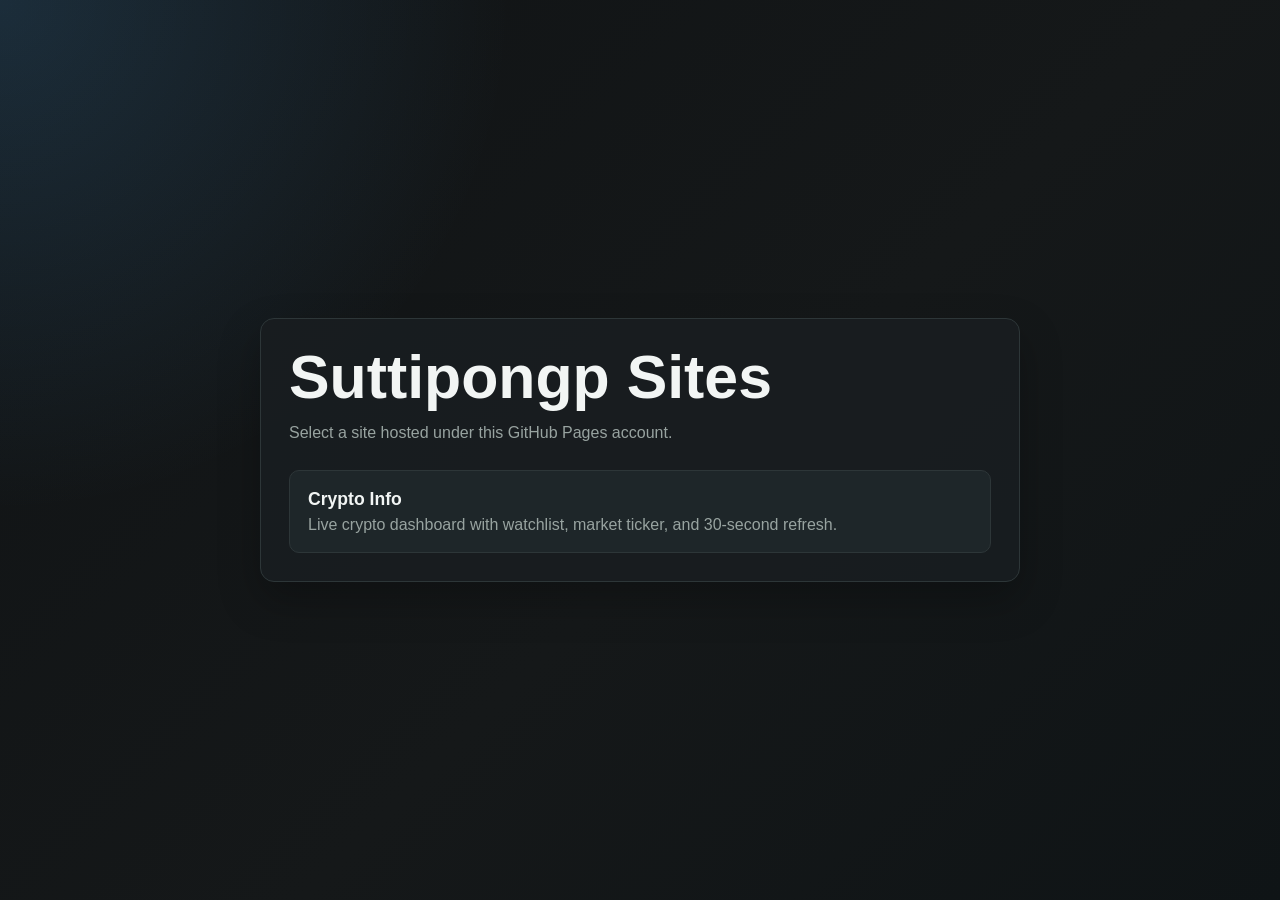
<file: index.html>
<!doctype html>
<html lang="en">
  <head>
    <meta charset="utf-8" />
    <meta name="viewport" content="width=device-width, initial-scale=1" />
    <title>suttipongp.github.io</title>
    <style>
      :root {
        color-scheme: dark;
        --bg: #0f1416;
        --panel: #181d20;
        --text: #f2f5f4;
        --muted: #98a3a0;
        --line: #2d3638;
        --accent: #58b7ff;
      }

      * {
        box-sizing: border-box;
      }

      body {
        margin: 0;
        min-height: 100vh;
        display: grid;
        place-items: center;
        padding: 24px;
        background:
          radial-gradient(circle at top left, rgba(88, 183, 255, 0.16), transparent 32rem),
          linear-gradient(135deg, #101315 0%, #151819 55%, #0f1416 100%);
        color: var(--text);
        font-family: "Segoe UI", Arial, sans-serif;
      }

      main {
        width: min(760px, 100%);
      }

      .panel {
        border: 1px solid var(--line);
        border-radius: 14px;
        background: rgba(24, 29, 32, 0.92);
        padding: 28px;
        box-shadow: 0 18px 42px rgba(0, 0, 0, 0.25);
      }

      h1,
      h2,
      p {
        margin: 0;
      }

      h1 {
        font-size: clamp(2rem, 5vw, 3.8rem);
        line-height: 1;
      }

      p {
        margin-top: 12px;
        color: var(--muted);
        line-height: 1.6;
      }

      .sites {
        margin-top: 24px;
        display: grid;
        gap: 12px;
      }

      a {
        color: inherit;
        text-decoration: none;
      }

      .site-link {
        display: block;
        border: 1px solid var(--line);
        border-radius: 10px;
        padding: 18px;
        background: rgba(32, 39, 43, 0.9);
      }

      .site-link:hover {
        border-color: var(--accent);
      }

      .site-link h2 {
        font-size: 1.1rem;
      }

      .site-link span {
        display: block;
        margin-top: 6px;
        color: var(--muted);
      }
    </style>
  </head>
  <body>
    <main>
      <section class="panel">
        <h1>Suttipongp Sites</h1>
        <p>Select a site hosted under this GitHub Pages account.</p>

        <div class="sites">
          <a class="site-link" href="./crypto-info/">
            <h2>Crypto Info</h2>
            <span>Live crypto dashboard with watchlist, market ticker, and 30-second refresh.</span>
          </a>
        </div>
      </section>
    </main>
  </body>
</html>
</file>
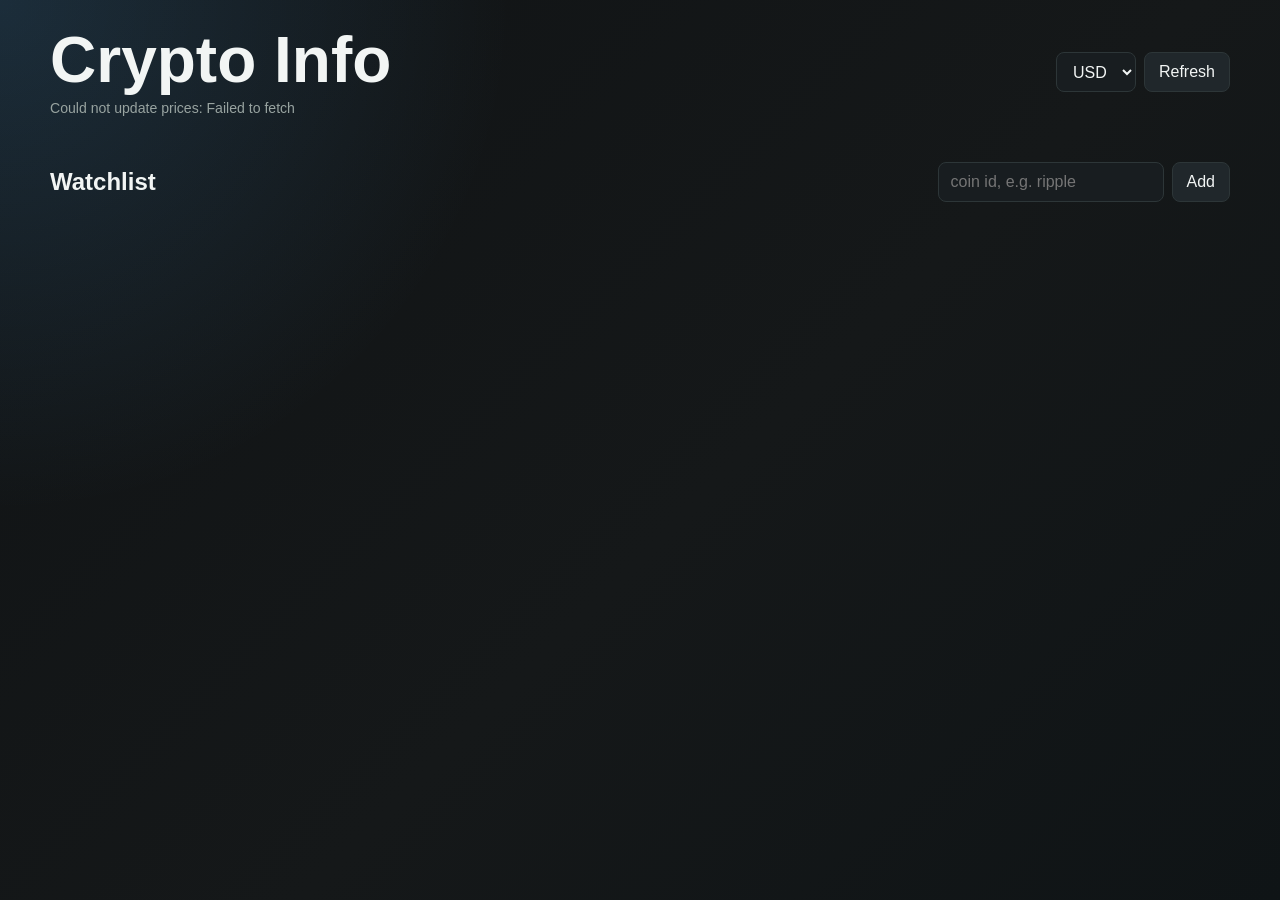
<file: crypto-info/index.html>
<!doctype html>
<html lang="en">
  <head>
    <meta charset="utf-8" />
    <meta name="viewport" content="width=device-width, initial-scale=1" />
    <title>Crypto Info</title>
    <link rel="stylesheet" href="styles.css" />
  </head>
  <body>
    <main class="app">
      <header class="topbar">
        <div>
          <h1>Crypto Info</h1>
          <p id="status">Starting live feed...</p>
        </div>
        <div class="controls">
          <select id="currency" aria-label="Currency">
            <option value="usd">USD</option>
            <option value="thb">THB</option>
            <option value="eur">EUR</option>
            <option value="gbp">GBP</option>
            <option value="jpy">JPY</option>
          </select>
          <button id="refresh" type="button">Refresh</button>
        </div>
      </header>

      <section class="ticker" id="ticker" aria-label="Market ticker"></section>

      <section class="watchlist">
        <div class="section-heading">
          <h2>Watchlist</h2>
          <form id="coin-form">
            <input
              id="coin-input"
              type="text"
              placeholder="coin id, e.g. ripple"
              autocomplete="off"
              aria-label="Add coin by CoinGecko id"
            />
            <button type="submit">Add</button>
          </form>
        </div>
        <div class="grid" id="cards"></div>
      </section>
    </main>

    <template id="coin-card-template">
      <article class="coin-card">
        <button class="remove" type="button" title="Remove coin">x</button>
        <div class="coin-head">
          <img class="coin-image" alt="" />
          <div>
            <h3 class="coin-name"></h3>
            <span class="coin-symbol"></span>
          </div>
        </div>
        <div class="coin-price"></div>
        <div class="coin-meta">
          <span class="change"></span>
          <span class="volume"></span>
        </div>
        <canvas class="sparkline" width="360" height="82"></canvas>
      </article>
    </template>

    <script src="app.js"></script>
  </body>
</html>
</file>
<file: crypto-info/styles.css>
:root {
  color-scheme: dark;
  --bg: #101315;
  --panel: #181d20;
  --panel-2: #20272b;
  --text: #f2f5f4;
  --muted: #98a3a0;
  --line: #2d3638;
  --green: #38d98b;
  --red: #ff5c70;
  --accent: #58b7ff;
}

* {
  box-sizing: border-box;
}

body {
  margin: 0;
  min-height: 100vh;
  background:
    radial-gradient(circle at top left, rgba(88, 183, 255, 0.16), transparent 32rem),
    linear-gradient(135deg, #101315 0%, #151819 55%, #0f1416 100%);
  color: var(--text);
  font-family: "Segoe UI", Arial, sans-serif;
}

.app {
  width: min(1180px, calc(100vw - 32px));
  margin: 0 auto;
  padding: 28px 0 40px;
}

.topbar,
.section-heading,
.controls,
.coin-head,
.coin-meta {
  display: flex;
  align-items: center;
}

.topbar {
  justify-content: space-between;
  gap: 18px;
  margin-bottom: 18px;
}

h1,
h2,
h3,
p {
  margin: 0;
}

h1 {
  font-size: clamp(2rem, 5vw, 4.2rem);
  line-height: 1;
  letter-spacing: 0;
}

#status {
  margin-top: 8px;
  color: var(--muted);
}

.controls,
form {
  display: flex;
  gap: 8px;
}

select,
input,
button {
  height: 40px;
  border: 1px solid var(--line);
  border-radius: 8px;
  background: var(--panel);
  color: var(--text);
  font: inherit;
}

select,
input {
  padding: 0 12px;
}

button {
  cursor: pointer;
  padding: 0 14px;
  background: var(--panel-2);
}

button:hover {
  border-color: var(--accent);
}

.ticker {
  display: grid;
  grid-auto-flow: column;
  grid-auto-columns: minmax(180px, 1fr);
  gap: 10px;
  overflow-x: auto;
  padding-bottom: 10px;
  margin-bottom: 18px;
}

.ticker-item,
.coin-card {
  border: 1px solid var(--line);
  border-radius: 8px;
  background: rgba(24, 29, 32, 0.9);
  box-shadow: 0 18px 42px rgba(0, 0, 0, 0.25);
}

.ticker-item {
  padding: 12px;
}

.ticker-name,
.coin-symbol,
.volume,
#status {
  font-size: 0.88rem;
}

.ticker-price {
  margin-top: 6px;
  font-size: 1.25rem;
  font-weight: 700;
}

.section-heading {
  justify-content: space-between;
  gap: 14px;
  margin-bottom: 12px;
}

.grid {
  display: grid;
  grid-template-columns: repeat(auto-fit, minmax(240px, 1fr));
  gap: 14px;
}

.coin-card {
  position: relative;
  padding: 16px;
  min-height: 245px;
}

.remove {
  position: absolute;
  top: 10px;
  right: 10px;
  width: 30px;
  height: 30px;
  padding: 0;
  color: var(--muted);
}

.coin-head {
  gap: 10px;
  padding-right: 34px;
}

.coin-image {
  width: 38px;
  height: 38px;
  border-radius: 50%;
}

h3 {
  font-size: 1.05rem;
}

.coin-symbol {
  color: var(--muted);
  text-transform: uppercase;
}

.coin-price {
  margin-top: 20px;
  font-size: 2rem;
  font-weight: 750;
}

.coin-meta {
  justify-content: space-between;
  gap: 10px;
  margin-top: 8px;
}

.positive {
  color: var(--green);
}

.negative {
  color: var(--red);
}

.sparkline {
  width: 100%;
  height: 82px;
  margin-top: 18px;
}

@media (max-width: 680px) {
  .topbar,
  .section-heading {
    align-items: stretch;
    flex-direction: column;
  }

  form,
  .controls {
    width: 100%;
  }

  input,
  select {
    min-width: 0;
    flex: 1;
  }
}
</file>
